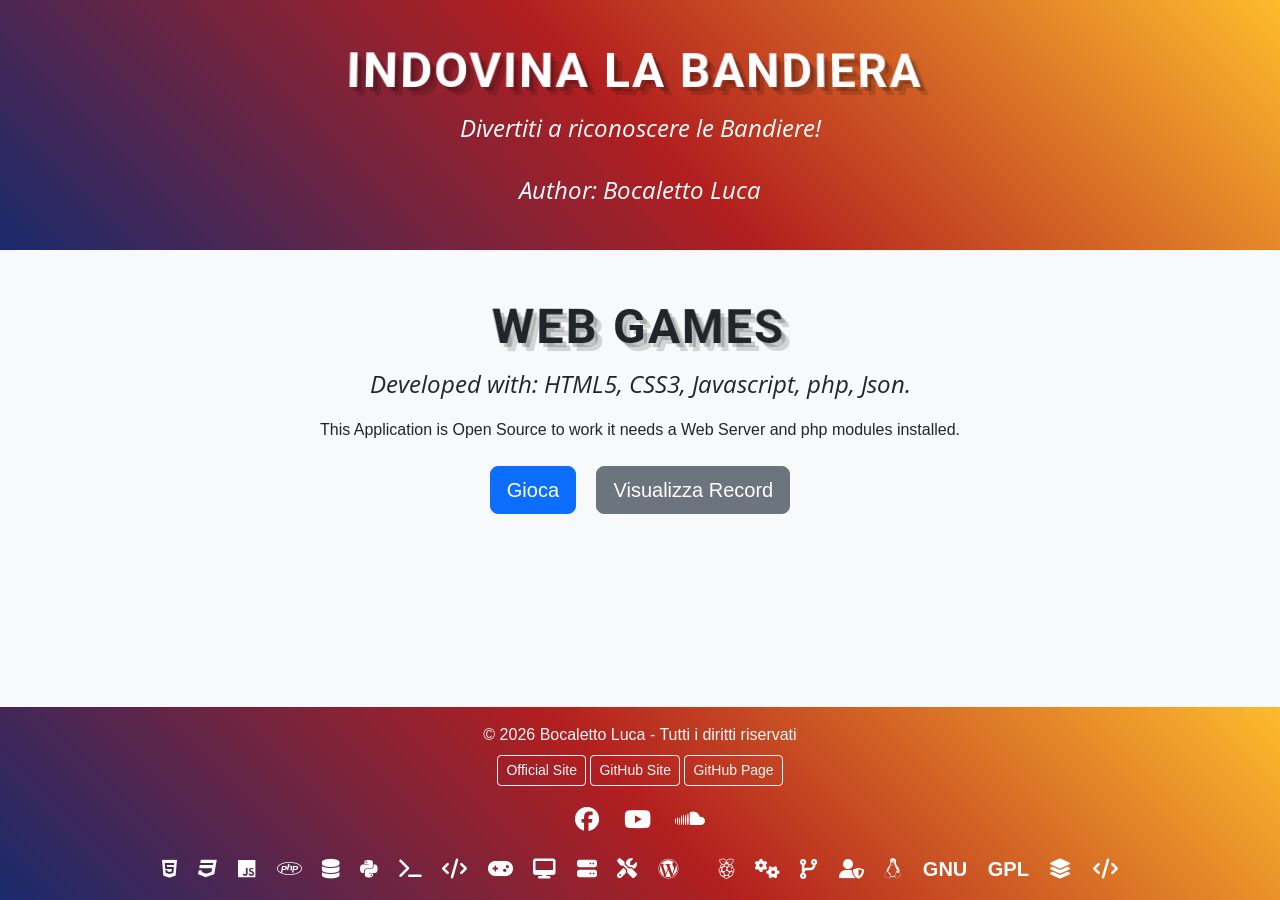
<file: index.html>
<!DOCTYPE html>
<html lang="it">
  <head>
    <meta charset="UTF-8">
    <meta name="viewport" content="width=device-width, initial-scale=1">
    <title>Indovina la Bandiera | Home</title>
    <!-- Bootstrap CSS via CDN -->
    <link rel="stylesheet" href="https://cdn.jsdelivr.net/npm/bootstrap@5.3.0/dist/css/bootstrap.min.css">
    <!-- Font Awesome (ultima versione) -->
    <link rel="stylesheet" href="https://cdnjs.cloudflare.com/ajax/libs/font-awesome/6.4.0/css/all.min.css">
    <!-- Google Fonts (opzionale) -->
	<link href="https://fonts.googleapis.com/css2?family=Roboto:wght@700&family=Open+Sans:ital,wght@1,400&display=swap" rel="stylesheet">
    <!-- Custom CSS -->
    <link rel="stylesheet" href="style.css">
  </head>
  <body>
<header class="site-header">
  <div class="container">
    <div class="header-content">
      <!-- Logo centrato -->
      <a href="index.html" class="logo mb-3">
      <!--  <img src="logo.png" alt="Logo" class="img-fluid"> -->
      </a>
      <!-- Titolo principale con effetto 3D -->
      <h1 class="main-title">Indovina la Bandiera</h1>
      <!-- Sottotitolo -->
      <p class="subtitle">Divertiti a riconoscere le Bandiere!</p>
      <p class="subtitle">Author: Bocaletto Luca</p>
    </div>
  </div>
</header>
	  
    <div class="container text-center mt-5">
      <h1 class="main-title">WEB Games</h1>
      <p class="subtitle">Developed with: HTML5, CSS3, Javascript, php, Json.</p>
      <p>
      This Application is Open Source to work it needs a Web Server and php modules installed.
      </p>
      <div class="buttons mt-4">
        <a href="game.html" class="btn btn-primary btn-lg mx-2">Gioca</a>
        <!-- Se disponibile una pagina help.html potresti aggiungerla -->
        <a href="records.html" class="btn btn-secondary btn-lg mx-2">Visualizza Record</a>
      </div>
    </div>
    
<footer class="footer bg-dark text-light py-3 fixed-bottom">
  <div class="container text-center">
  
    <!-- Copyright -->
    <p class="mb-2">&copy; <span id="copyrightYear"></span>
      Bocaletto Luca - Tutti i diritti riservati
    </p>
    
    <!-- Link Personali -->
    <div class="mb-3">
      <a href="https://bocalettoluca.altervista.org" class="btn btn-outline-light btn-sm" target="_blank">Official Site</a>
      <a href="https://bocaletto-luca.github.io" class="btn btn-outline-light btn-sm" target="_blank">GitHub Site</a>
      <a href="https://github.com/bocaletto-luca/" class="btn btn-outline-light btn-sm" target="_blank">GitHub Page</a>
    </div>
    
    <!-- Social Icons -->
    <div class="social-icons mb-3">
      <a href="https://www.facebook.com/people/Luca-Bocaletto/pfbid0hB8KgX7XVmNF3zYgbDn7ciPSA3nMQYfNvCcdYnxoEmupGmzJ614YQ3Gjo8aVDiQBl/" target="_blank"><i class="fab fa-facebook"></i></a>
    <!--  <a href="https://x.com/" target="_blank"><i class="fab fa-twitter"></i></a>
      <a href="https://www.instagram.com/" target="_blank"><i class="fab fa-instagram"></i></a>
      <a href="https://www.reddit.com/" target="_blank"><i class="fab fa-reddit"></i></a>-->
      <a href="https://www.youtube.com/@Elektronoide" target="_blank"><i class="fab fa-youtube"></i></a>
      <a href="https://soundcloud.com/luca-bocaletto" target="_blank"><i class="fab fa-soundcloud"></i></a>
    </div>
    
    <!-- Tecnologie e Strumenti -->
    <div class="tech-icons">
      <!-- Icone Preesistenti -->
      <i class="fab fa-html5" title="HTML5"></i>
      <i class="fab fa-css3" title="CSS3"></i>
      <i class="fab fa-js" title="JavaScript"></i>
      <i class="fab fa-php" title="PHP"></i>
      <i class="fas fa-database" title="SQL / phpMyAdmin"></i>
      <i class="fab fa-python" title="Python"></i>
      <i class="fas fa-terminal" title="BASH"></i>
      <i class="fas fa-code" title="C"></i>

      <!-- Nuove icone richieste -->
      <i class="fas fa-gamepad" title="Videogames"></i>
      <i class="fas fa-desktop" title="Software"></i>
      <i class="fas fa-server" title="Apache / Server"></i>
      <i class="fas fa-tools" title="Webmin / Admin Tools"></i>
      <i class="fab fa-wordpress" title="WordPress"></i>
      <i class="fab fa-arduino" title="Arduino"></i>
      <i class="fab fa-raspberry-pi" title="Raspberry Pi"></i>
      <i class="fas fa-cogs" title="Game Engine"></i>
      <i class="fas fa-code-branch" title="Open Source"></i>
      <i class="fas fa-user-shield" title="Admin"></i>
      <i class="fab fa-linux" title="Linux"></i>
      <!-- Per GNU e GPL, poiché non esistono icone ufficiali in Font Awesome Free, usiamo uno span -->
      <span class="tech-text" title="GNU">GNU</span>
      <span class="tech-text" title="GPL">GPL</span>
      <i class="fas fa-layer-group" title="Full-Stack"></i>
      <i class="fas fa-code" title="Development"></i>
    </div>
  
  </div>
</footer>

    <!-- Bootstrap JS (versione 5 non richiede JQuery per i componenti base) -->
    <script src="https://cdn.jsdelivr.net/npm/bootstrap@5.3.0/dist/js/bootstrap.bundle.min.js"></script>
    
    <!-- Script per aggiornare il copyright dopo che il DOM è caricato -->
    <script>
      document.addEventListener("DOMContentLoaded", function() {
        document.getElementById("copyrightYear").textContent = new Date().getFullYear();
      });
    </script>
  </body>
</html>
</file>
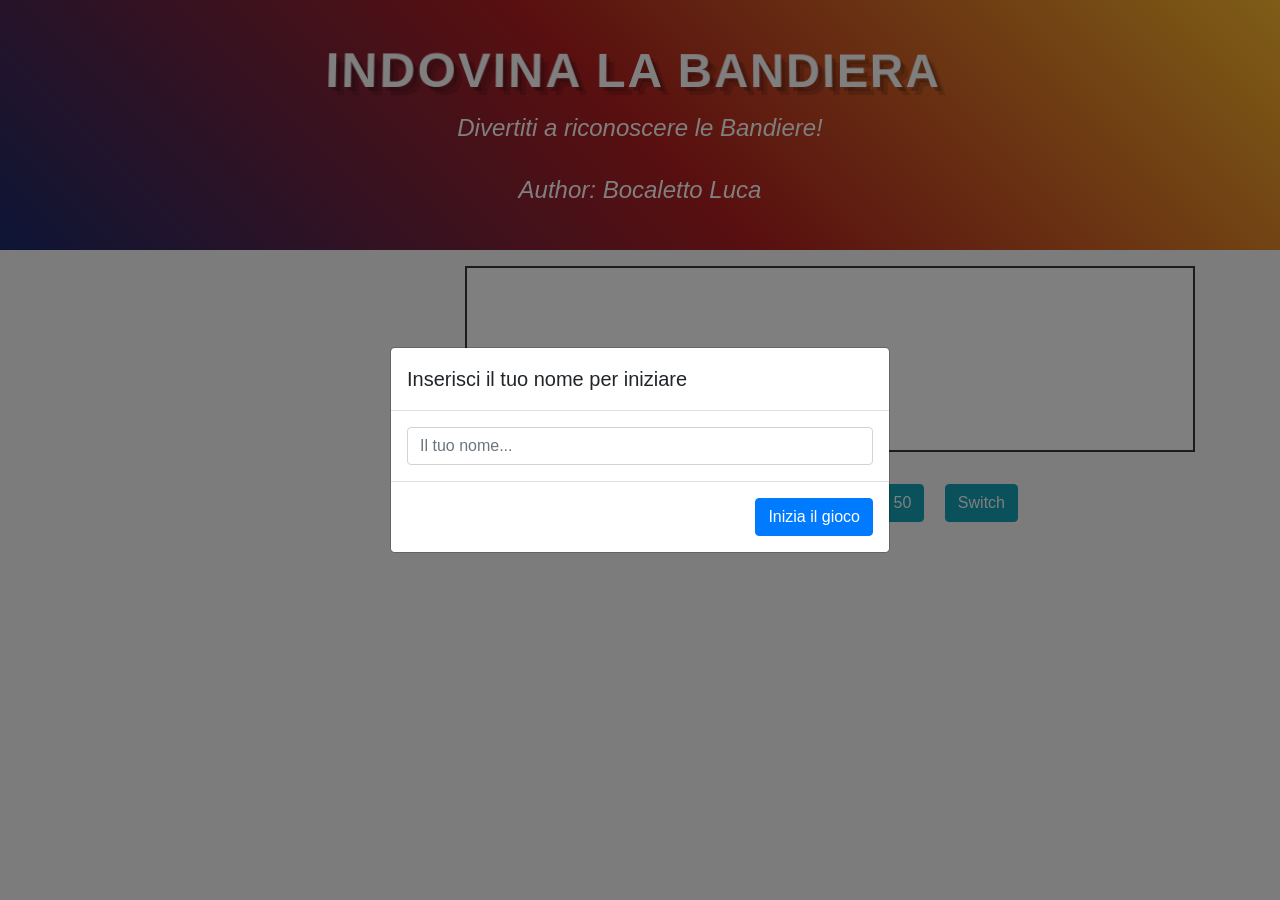
<file: game.html>
<!DOCTYPE html>
<html lang="it">
<head>
  <meta charset="UTF-8">
  <meta name="viewport" content="width=device-width, initial-scale=1">
  <title>Indovina la Bandiera - Gioco</title>
  <!-- Bootstrap CSS -->
  <link rel="stylesheet" href="https://maxcdn.bootstrapcdn.com/bootstrap/4.5.2/css/bootstrap.min.css">
  <!-- Custom CSS -->
  <link rel="stylesheet" href="style.css">
</head>
<body>
	<header class="site-header">
  <div class="container">
    <div class="header-content">
      <!-- Logo centrato -->
      <a href="index.html" class="logo mb-3">
      <!--  <img src="logo.png" alt="Logo" class="img-fluid"> -->
      </a>
      <!-- Titolo principale con effetto 3D -->
      <h1 class="main-title">Indovina la Bandiera</h1>
      <!-- Sottotitolo -->
      <p class="subtitle">Divertiti a riconoscere le Bandiere!</p>
      <p class="subtitle">Author: Bocaletto Luca</p>
    </div>
  </div>
</header>
  <div class="container mt-3">
    <!-- Area di stato: visualizza nome, numero domanda e premio attuale -->
    <div id="statusArea" class="text-center mb-3"></div>
    
    <!-- Struttura a due colonne -->
    <div class="row">
      <!-- Colonna sinistra: Tabellone dei premi -->
      <div class="col-md-4" id="prizeBoardContainer">
        <div id="prizeBoard"></div>
      </div>
      
      <!-- Colonna destra: Contenitore con Canvas (in alto) e Quiz Area (sotto) -->
      <div class="col-md-8">
        <!-- Container Canvas -->
        <div id="canvasContainer" class="mb-3">
          <canvas id="gameCanvas" width="800" height="200" class="d-block mx-auto"></canvas>
        </div>
        <!-- Area Quiz -->
        <div id="quizArea" class="mt-3">
          <div id="question" class="h4 text-center mb-3"></div>
          <div id="answers" class="row"></div>
          <div class="text-center mt-3">
            <button id="quitGame" class="btn btn-warning">Ritirati e prendi il premio</button>
            <button id="btn5050" class="btn btn-info mx-2">50 e 50</button>
            <button id="btnSwitch" class="btn btn-info mx-2">Switch</button>
          </div>
        </div>
      </div>
    </div>
    
    <!-- Sezione Aiuti: "50 e 50" e "Switch" -->
    <div id="helpSection" class="text-center mb-3">
       
    </div>

    <!-- Area di Fine Partita: mostra messaggio, punteggio, nome e pulsanti -->
    <div id="endGame" class="text-center mt-4" style="display: none;">
      <h3 id="resultMessage"></h3>
      <p>Il tuo punteggio: € <span id="score"></span></p>
      <p>Giocatore: <span id="displayPlayerName"></span></p>
      <button id="submitScore" class="btn btn-success">Salva Record</button>
      <br><br>
      <button id="newGame" class="btn btn-primary">Nuova Partita</button>
      <button id="closeGame" class="btn btn-secondary">Chiudi</button>
    </div>
  </div>
  
  <!-- Modal per richiedere il nome del giocatore -->
  <div class="modal fade" id="playerModal" tabindex="-1" role="dialog" aria-labelledby="playerModalLabel" aria-hidden="true">
    <div class="modal-dialog modal-dialog-centered" role="document">
      <div class="modal-content">
         <div class="modal-header">
            <h5 class="modal-title" id="playerModalLabel">Inserisci il tuo nome per iniziare</h5>
         </div>
         <div class="modal-body">
            <input type="text" id="modalPlayerName" class="form-control" placeholder="Il tuo nome...">
         </div>
         <div class="modal-footer">
           <button type="button" class="btn btn-primary" id="startGameBtn">Inizia il gioco</button>
         </div>
      </div>
    </div>
  </div>
  
  <!-- Inclusione degli script -->
  <!-- jQuery (necessario per il modal di Bootstrap) -->
  <script src="https://code.jquery.com/jquery-3.5.1.min.js"></script>
  <!-- Bootstrap JS -->
  <script src="https://cdn.jsdelivr.net/npm/bootstrap@4.5.2/dist/js/bootstrap.bundle.min.js"></script>
  <!-- Script per gestione degli input -->
  <script src="controllers.js"></script>
  <!-- Script principale con logica, animazioni e board -->
  <script src="main.js"></script>
</body>
</html>
</file>
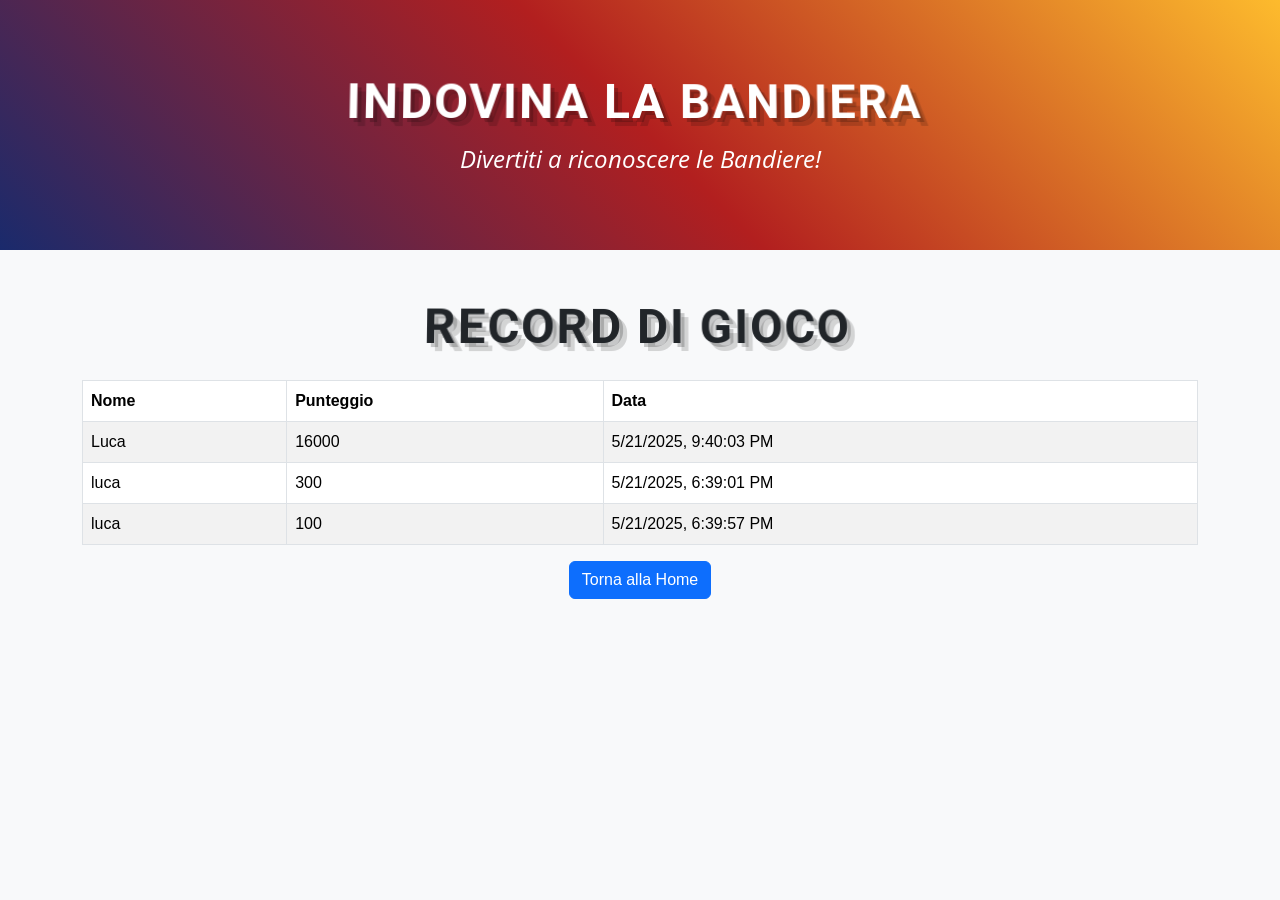
<file: records.html>
<!DOCTYPE html>
<html lang="it">
<head>
  <meta charset="UTF-8">
  <meta name="viewport" content="width=device-width, initial-scale=1">
  <title>Record - Indovina la Bandiera</title>
      <!-- Bootstrap CSS via CDN (solo una versione) -->
    <link rel="stylesheet" href="https://cdn.jsdelivr.net/npm/bootstrap@5.3.0/dist/css/bootstrap.min.css">
    <!-- Font Awesome (ultima versione) -->
    <link rel="stylesheet" href="https://cdnjs.cloudflare.com/ajax/libs/font-awesome/6.4.0/css/all.min.css">
    
<!-- Google Fonts (opzionale) -->
<link href="https://fonts.googleapis.com/css2?family=Roboto:wght@700&family=Open+Sans:ital,wght@1,400&display=swap" rel="stylesheet">
  <!-- Custom CSS (se necessario) -->
  <link rel="stylesheet" href="style.css">
</head>
<body>
	<header class="site-header">
  <div class="container">
    <div class="header-content">
      <!-- Logo centrato -->
      <a href="index.html" class="logo mb-3">
      <!--  <img src="logo.png" alt="Logo" class="img-fluid"> -->
      </a>
      <!-- Titolo principale con effetto 3D -->
      <h1 class="main-title">Indovina la Bandiera</h1>
      <!-- Sottotitolo -->
      <p class="subtitle">Divertiti a riconoscere le Bandiere!</p>
    </div>
  </div>
</header>
  <div class="container mt-5">
    <h2 class="main-title" style="text-align:center;">Record di Gioco</h2>
    <div id="recordsTable" class="mt-4"></div>
    <div class="text-center mt-3">
      <a href="index.html" class="btn btn-primary">Torna alla Home</a>
    </div>
  </div>
  
  <!-- jQuery per facilitare il fetching dei record -->
  <script src="https://code.jquery.com/jquery-3.5.1.min.js"></script>
  <script>
    $(document).ready(function(){
      $.getJSON("record.json", function(data) {
          // Verifica che i dati siano un array e che ci siano record
          if (!Array.isArray(data) || data.length === 0) {
              $("#recordsTable").html("<p class='text-center'>Nessun record trovato.</p>");
              return;
          }
          // Ordina i record per punteggio decrescente
          data.sort(function(a, b) {
              return b.score - a.score;
          });
          
          // Crea la tabella HTML
          var table = "<table class='table table-bordered table-striped'><thead><tr><th>Nome</th><th>Punteggio</th><th>Data</th></tr></thead><tbody>";
          data.forEach(function(record) {
              var date = new Date(record.timestamp * 1000);
              table += "<tr><td>" + record.name + "</td><td>" + record.score + "</td><td>" + date.toLocaleString() + "</td></tr>";
          });
          table += "</tbody></table>";
          $("#recordsTable").html(table);
      }).fail(function(jqxhr, textStatus, error) {
          var err = textStatus + ", " + error;
          $("#recordsTable").html("<p class='text-center text-danger'>Errore nel caricamento dei record: " + err + "</p>");
      });
    });
  </script>
</body>
</html>
</file>
<file: style.css>
/* Stili generali */
body {
  background-color: #f8f9fa;
  font-family: "Helvetica Neue", Helvetica, Arial, sans-serif;
}

/* Canvas centrato e responsive */
#gameCanvas {
  border: 2px solid #343a40;
  background-color: #fff;
  width: 100%;
  max-width: 800px;
  height: auto;
  display: block;
  margin: 0 auto;
}

/* Tabellone dei premi */
#prizeBoard ul {
  list-style: none;
  padding-left: 0;
}
#prizeBoard li {
  padding: 8px 12px;
  margin-bottom: 4px;
  font-size: 16px;
}

/* Classe per ingrandire l'emoji della bandiera */
.flagEmoji {
  font-size: 80px;
  line-height: 1;
}

/* Header generale: imposta un'altezza, background e centro verticale/orizzontale */
.site-header {
  height: 250px;  /* Regola in base alle tue esigenze */
  background: linear-gradient(45deg, #1a2a6c, #b21f1f, #fdbb2d);
  color: #fff;
  display: flex;
  align-items: center;
  justify-content: center;
}

/* Header Content: layout a colonna con tutto centrato */
.header-content {
  display: flex;
  flex-direction: column;
  align-items: center;
  justify-content: center;
  text-align: center;
}

/* Logo styling */
.logo img {
  max-width: 100px;  /* Regola la dimensione in base al logo */
}

/* Titolo principale con effetto 3D */
.main-title {
  font-size: 3rem;
  font-weight: bold;
  text-transform: uppercase;
  letter-spacing: 2px;
  margin: 0;
  /* Effetto 3D con multiple ombre */
  text-shadow: 4px 4px 0 rgba(0, 0, 0, 0.2), 8px 8px 0 rgba(0, 0, 0, 0.15);
  transform: perspective(500px) rotateX(2deg) rotateY(2deg);
  font-family: 'Roboto', sans-serif;
}

/* Sottotitolo elegante */
.subtitle {
  font-size: 1.5rem;
  font-style: italic;
  margin-top: 10px;
  font-family: 'Open Sans', sans-serif;
}

/* Responsive: ridimensiona i testi su dispositivi piccoli */
@media (max-width: 768px) {
  .main-title {
    font-size: 2.5rem;
  }
  .subtitle {
    font-size: 1.2rem;
  }
}


/* Footer */
.footer {
  text-align: center;
  background: linear-gradient(45deg, #1a2a6c, #b21f1f, #fdbb2d);
}

.fixed-bottom {
  position: fixed;
  bottom: 0;
  width: 100%;
  z-index: 1000;
}

.social-icons a {
  color: white;
  font-size: 24px;
  margin: 0 10px;
  text-decoration: none;
  transition: transform 0.3s ease;
}

.social-icons a:hover {
  transform: scale(1.2);
}

.tech-icons i,
.tech-icons .tech-text {
  font-size: 20px;
  margin: 0 8px;
  color: white;
  vertical-align: middle;
}

.tech-icons .tech-text {
  font-family: Arial, sans-serif;
  font-weight: bold;
}
</file>
